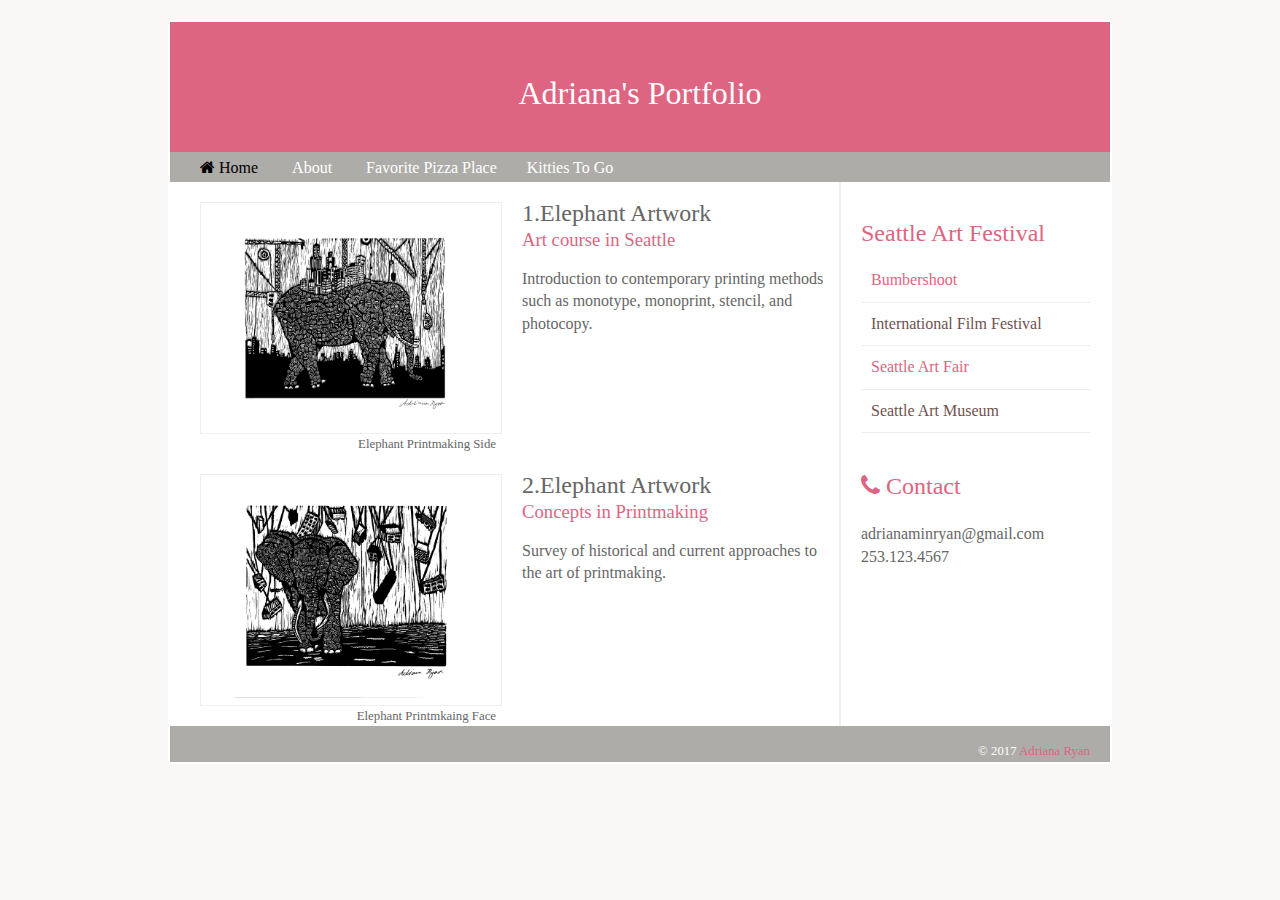
<file: index.html>
<!DOCTYPE html>
<html>
  <head lang="en">
    <meta charset="utf-8">
    <title>Portfolio</title>
    <link rel="stylesheet" type="text/css" href="styles/normalize.css">
    <link rel="stylesheet" type="text/css" href="styles/first-stylesheet.css" >
    <link rel="stylesheet" href="https://cdnjs.cloudflare.com/ajax/libs/font-awesome/4.7.0/css/font-awesome.min.css">
  </head>
  <body>
    <div class="wrapper">
      <header>
        <h1>Adriana's Portfolio</h1>
        <nav>
          <ul>
            <li><a href="index.html" id= "current">
                <i class="fa fa-home"></i> Home</a></li>
            <li><a href="about.html" class="list-group-item">
                   About</a></li>
            <li class="dropdown">
                <a href="class01-assignment.html" class="dropbtn">
                   Favorite Pizza Place</a>
                 <div class="dropdown-list">
                   <a href="https://windycitypie.com/">Wind City Pie</a>
                   <a href="http://windycitypie.com/menu/">Menu</a>
                   <a href="http://windycitypie.com/order/">Order</a>
                 </div>
            <li class="dropdown">
               <a href="kitties-to-go/index.html"  class="dropbtn">
                  Kitties To Go</a>
                <div class="dropdown-list">
                   <a href="kitties-to-go/rates.html">Rates</a>
                   <a href="kitties-to-go/liability-release.html">Liability Release</a>
                </div>
            </li>
          </ul>
        </nav>
      </header>

    <section class="main-images">
      <article>
        <figure>
          <img src="images/elephant-one.jpg" alt="Elephant Printmaking Side" width="280" />
          <figcaption>Elephant Printmaking Side</figcaption>
        </figure>
        <div class="headings">
          <h2>1.Elephant Artwork </h2>
          <h3>Art course in Seattle </h3>
        </div>
          <p>Introduction to contemporary printing
             methods such as monotype, monoprint, stencil, and photocopy.</p>
     </article>
     <article>
      <figure>
        <img src="images/elephant-two.jpg" alt="Elephant Printmaking Face"  width="280"/>
        <figcaption>Elephant Printmkaing Face</figcaption>
      </figure>
      <div class="headings">
        <h2>2.Elephant Artwork </h2>
        <h3>Concepts in Printmaking</h3>
      </div>
        <p>Survey of historical and current approaches to the art of printmaking.</p>
    </article>
   </section>

     <aside>
       <section class="festival-list">
         <h2>Seattle Art Festival</h2>
         <a href="http://bumbershoot.com/">Bumbershoot</a>
         <a href="http://www.siff.net/">International Film Festival</a>
         <a href="http://seattleartfair.com/">Seattle Art Fair</a>
         <a href="http://www.seattleartmuseum.org/">Seattle Art Museum</a>
       </section>
       <section class="contact-details">
        <h2><i class="fa fa-phone" aria-hidden="true"></i> Contact</h2>
        <p>
        adrianaminryan@gmail.com<br />
        253.123.4567</p>
      </section>
    </aside>

      <footer>
        <p>&copy; 2017 <a href="http://www.adriryan.com">Adriana Ryan</a></p>
      </footer>
    </div>
  </body>
</html>
</file>
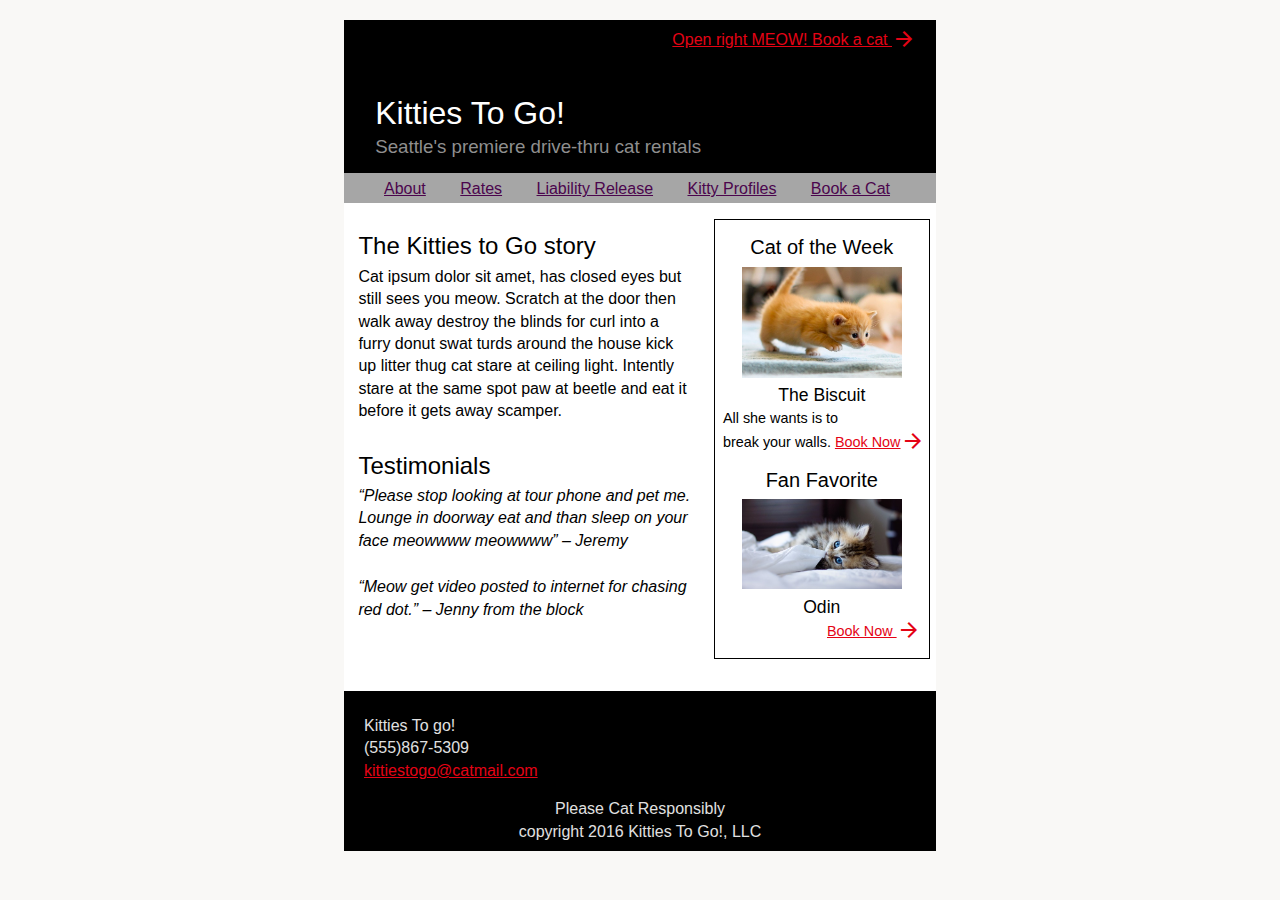
<file: kitties-to-go/index.html>
<!DOCTYPE html>
<html>
  <head lang="en">
    <meta charset="utf-8">
    <title>Kitties To Go</title>
    <link rel="stylesheet" type="text/css" href="styles/normalize.css">
    <link rel="stylesheet" type="text/css" href="styles/mystylesheet.css">
    <link href="https://fonts.googleapis.com/icon?family=Material+Icons"
          rel="stylesheet">
  </head>
  <body>
    <div class="wrapper">
      <header>
        <a href="#" class="open-meow">Open right MEOW! Book a cat <i class="material-icons">arrow_forward</i></a>
        <div class=header-titles>
          <h1>Kitties To Go!</h1>
          <h3>Seattle's premiere drive-thru cat rentals</h3>
        </div>
        <nav>
          <ul>
            <li><a href="index.html" class="current">About</a></li>
            <li><a href="rates.html">Rates</a></li>
            <li><a href="liability-release.html">Liability Release</a></li>
            <li><a href="#">Kitty Profiles</a></li>
            <li><a href="#">Book a Cat</a></li>
          </ul>
        </nav>
      </header>
      <div class="content">
        <section class="main-content">
          <article class="col">
            <h2>The Kitties to Go story</h2>
              <p>Cat ipsum dolor sit amet, has closed eyes but still sees you meow.
                 Scratch at the door then walk away destroy the blinds for curl into a furry
                 donut swat turds around the house kick up litter thug cat stare at ceiling light.
                 Intently stare at the same spot paw at beetle and eat it before it gets away scamper.
              </p>
          </article>
          <article class="col">
            <h2>Testimonials</h2>
              <p class="quoatations"><q>Please stop looking at tour phone and pet me. Lounge in doorway eat and than sleep
                on your face meowwww meowwww</q> &ndash; Jeremy
              </p>
              <p class="quoatations"><q>Meow get video posted to internet for chasing red dot.</q>
                 &ndash; Jenny from the block
              </p>
          </article>
        </section>
        <aside>
          <h2>Cat of the Week</h2>
            <figure>
              <img src="images/biscuit.jpg" alt="Picture of Biscuit" width="160" />
              <figcaption>The Biscuit</figcaption>
            </figure>
            <p>All she wants is to</p>
            <p>break your walls. <a href="#">Book Now<i class="material-icons">arrow_forward</i></a></p>
         <h2>Fan Favorite</h2>
           <figure>
             <img src="images/odin.jpg" alt="Picture of Odin" width="160"/>
             <figcaption>Odin</figcaption>
           </figure>
           <p><a href="#" class="book-now">Book Now <i class="material-icons">arrow_forward</i></a></p>
        </aside>
    </div>
      <footer>
        <section class="contact">
          <p>Kitties To go!</p>
          <p>(555)867-5309</p>
          <a href="mailto:kittiestogo@catmail.com" class="mail">kittiestogo@catmail.com</a>
        </section>
        <section class="copyright">
          <p>Please Cat Responsibly</p>
          <p>copyright 2016 Kitties To Go!, LLC</p>
        </section>
      </footer>
    </div>
  </body>
</html>
</file>
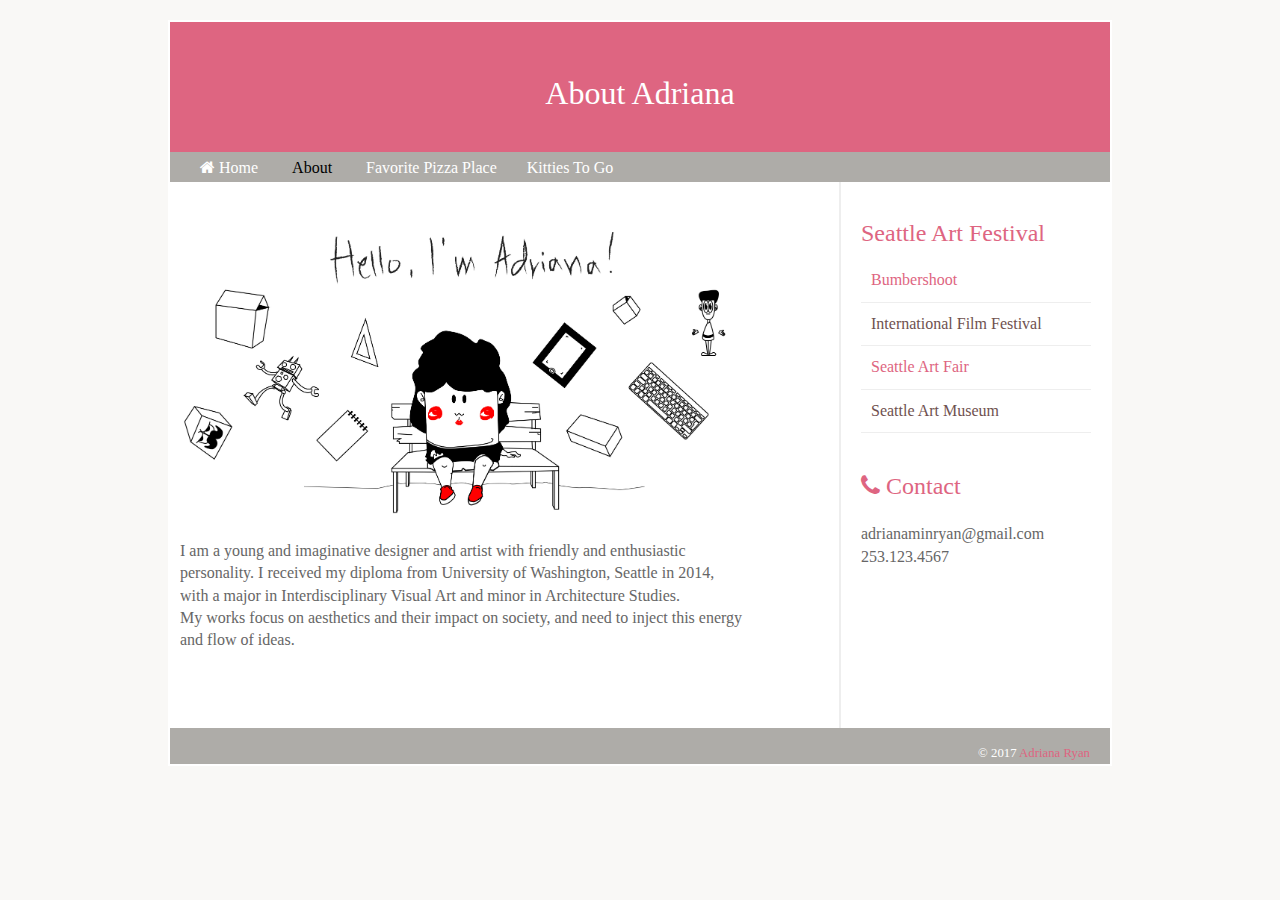
<file: about.html>
<!DOCTYPE html>
<html>
  <head lang="en">
    <meta charset="utf-8">
    <title>Portfolio</title>
    <link rel="stylesheet" type="text/css" href="styles/normalize.css">
    <link rel="stylesheet" type="text/css" href="styles/first-stylesheet.css" >
    <link rel="stylesheet" href="https://cdnjs.cloudflare.com/ajax/libs/font-awesome/4.7.0/css/font-awesome.min.css">
  </head>
  <body>
    <div class="wrapper">
      <header>
        <h1>About Adriana</h1>
        <nav>
          <ul>
            <li><a href="index.html"><i class="fa fa-home"></i> Home</a></li>
            <li><a href="about.html" id= "current">About</a></li>
            <li class="dropdown">
               <a href="class01-assignment.html"
                  class="dropbtn">Favorite Pizza Place</a>
                  <div class="dropdown-list">
                    <a href="https://windycitypie.com/">Wind City Pie</a>
                    <a href="http://windycitypie.com/menu/">Menu</a>
                    <a href="http://windycitypie.com/order/">Order</a>
                  </div>
           <li class="dropdown">
              <a href="kitties-to-go/index.html"
                 class="dropbtn">Kitties To Go</a>
                  <div class="dropdown-list">
                    <a href="kitties-to-go/rates.html">Rates</a>
                    <a href="kitties-to-go/liability-release.html">Liability Release</a>
                  </div>
            </li>
          </ul>
        </nav>
      </header>

    <section class="main-about">
      <article>
        <img src="images/about.jpg" alt="Main About Image" width="550" />
        <p>I am a young and imaginative designer and artist with friendly and enthusiastic <br />
           personality. I received my diploma from University of Washington, Seattle in 2014, <br />
           with a major in Interdisciplinary Visual Art and minor in Architecture Studies. <br />
           My works focus on aesthetics and their impact on society, and need to inject this energy <br />
           and flow of ideas.</p>
      </article>
   </section>

     <aside>
       <section class="festival-list">
         <h2>Seattle Art Festival</h2>
         <a href="http://bumbershoot.com/">Bumbershoot</a>
         <a href="http://www.siff.net/">International Film Festival</a>
         <a href="http://seattleartfair.com/">Seattle Art Fair</a>
         <a href="http://www.seattleartmuseum.org/">Seattle Art Museum</a>
       </section>
       <section class="contact-details">
        <h2><i class="fa fa-phone" aria-hidden="true"></i> Contact</h2>
        <p>
        adrianaminryan@gmail.com<br />
        253.123.4567</p>
      </section>
    </aside>

      <footer>
        <p>&copy; 2017 <a href="http://www.adriryan.com">Adriana Ryan</a></p>
      </footer>
    </div>
  </body>
</html>
</file>
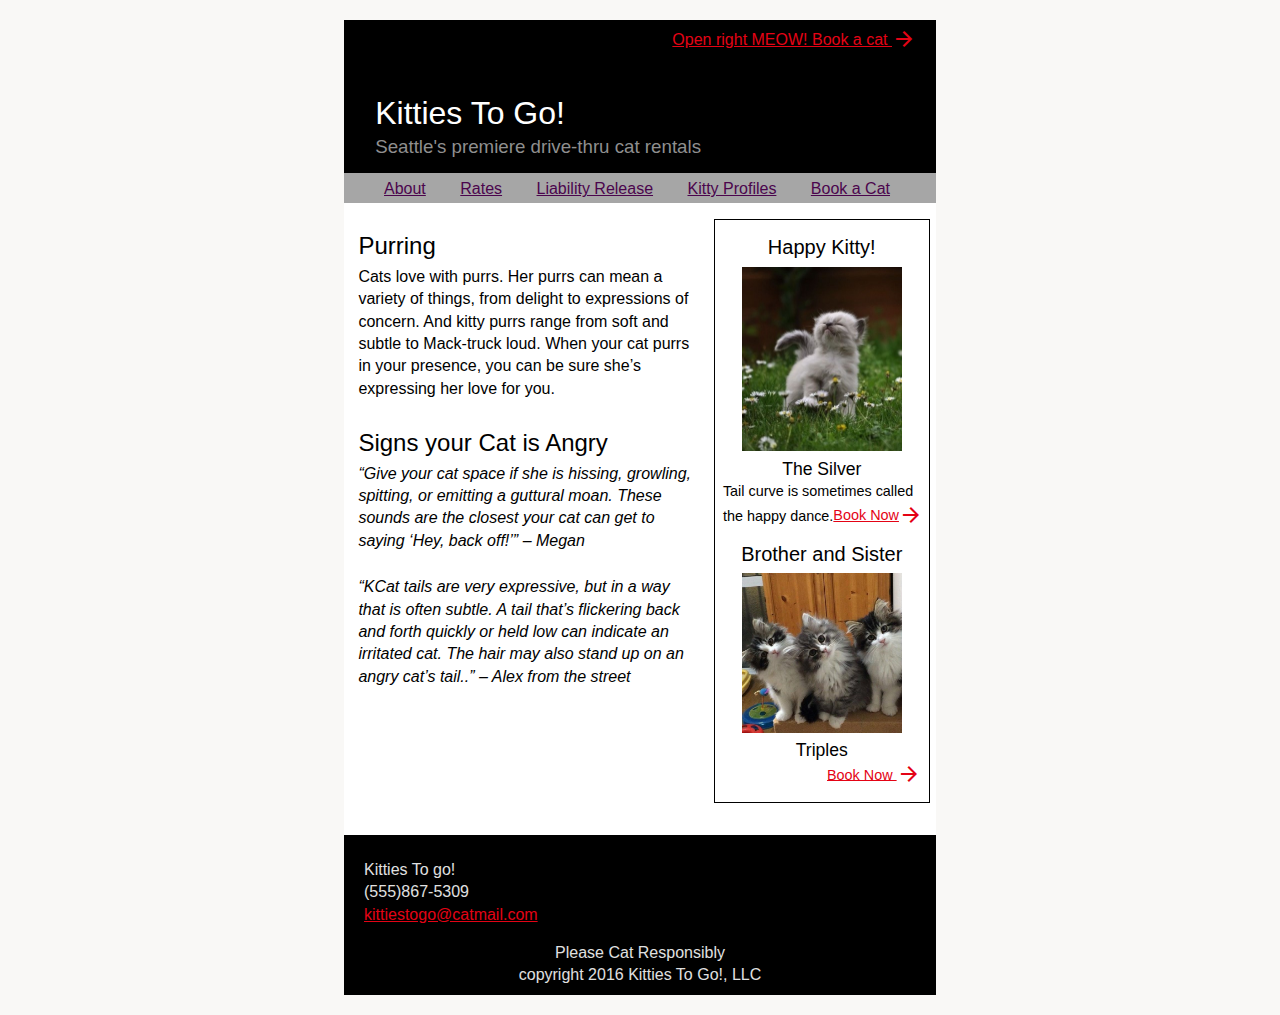
<file: kitties-to-go/liability-release.html>
<!DOCTYPE html>
<html>
  <head lang="en">
    <meta charset="utf-8">
    <title>Kitties To Go</title>
    <link rel="stylesheet" type="text/css" href="styles/normalize.css">
    <link rel="stylesheet" type="text/css" href="styles/mystylesheet.css">
    <link href="https://fonts.googleapis.com/icon?family=Material+Icons"
          rel="stylesheet">
  </head>
  <body>
    <div class="wrapper">
      <header>
        <a href="#" class="open-meow">Open right MEOW! Book a cat <i class="material-icons">arrow_forward</i></a>
        <div class=header-titles>
          <h1>Kitties To Go!</h1>
          <h3>Seattle's premiere drive-thru cat rentals</h3>
        </div>
        <nav>
          <ul>
            <li><a href="index.html">About</a></li>
            <li><a href="rates.html" >Rates</a></li>
            <li><a href="liability-release.html" class="current">Liability Release</a></li>
            <li><a href="#">Kitty Profiles</a></li>
            <li><a href="#">Book a Cat</a></li>
          </ul>
        </nav>
      </header>
      <div class="content">
        <section class="main-content">
          <article class="col">
            <h2>Purring</h2>
              <p>Cats love with purrs. Her purrs can mean a variety of things,
                from delight to expressions of concern. And kitty purrs range
                from soft and subtle to Mack-truck loud. When your cat purrs in your presence,
                you can be sure she’s expressing her love for you.
              </p>
          </article>
          <article class="col">
            <h2>Signs your Cat is Angry</h2>
              <p class="quoatations"><q>Give your cat space if she is hissing, growling, spitting, or
                emitting a guttural moan. These sounds are the closest your cat can get to saying <q>Hey, back off!</q></q> &ndash; Megan
              </p>
              <p class="quoatations"><q>KCat tails are very expressive, but in a way that is often subtle. A tail that’s
                flickering back and forth quickly or held low can indicate an irritated cat.
                The hair may also stand up on an angry cat’s tail..</q>
                 &ndash; Alex from the street
              </p>
          </article>
        </section>
        <aside>
          <h2>Happy Kitty!</h2>
            <figure>
              <img src="images/silver.jpg" alt="Picture of Silver" width="160" />
              <figcaption>The Silver</figcaption>
            </figure>
            <p>Tail curve is sometimes called </p>
            <p>the happy dance.<a href="#">Book Now<i class="material-icons">arrow_forward</i></a></p>
         <h2>Brother and Sister</h2>
           <figure>
             <img src="images/triples.jpg" alt="Picture of Triples" width="160"/>
             <figcaption>Triples</figcaption>
           </figure>
           <p><a href="#" class="book-now">Book Now <i class="material-icons">arrow_forward</i></a></p>
        </aside>
    </div>
      <footer>
        <section class="contact">
          <p>Kitties To go!</p>
          <p>(555)867-5309</p>
          <a href="mailto:kittiestogo@catmail.com" class="mail">kittiestogo@catmail.com</a>
        </section>
        <section class="copyright">
          <p>Please Cat Responsibly</p>
          <p>copyright 2016 Kitties To Go!, LLC</p>
        </section>
      </footer>
    </div>
  </body>
</html>
</file>
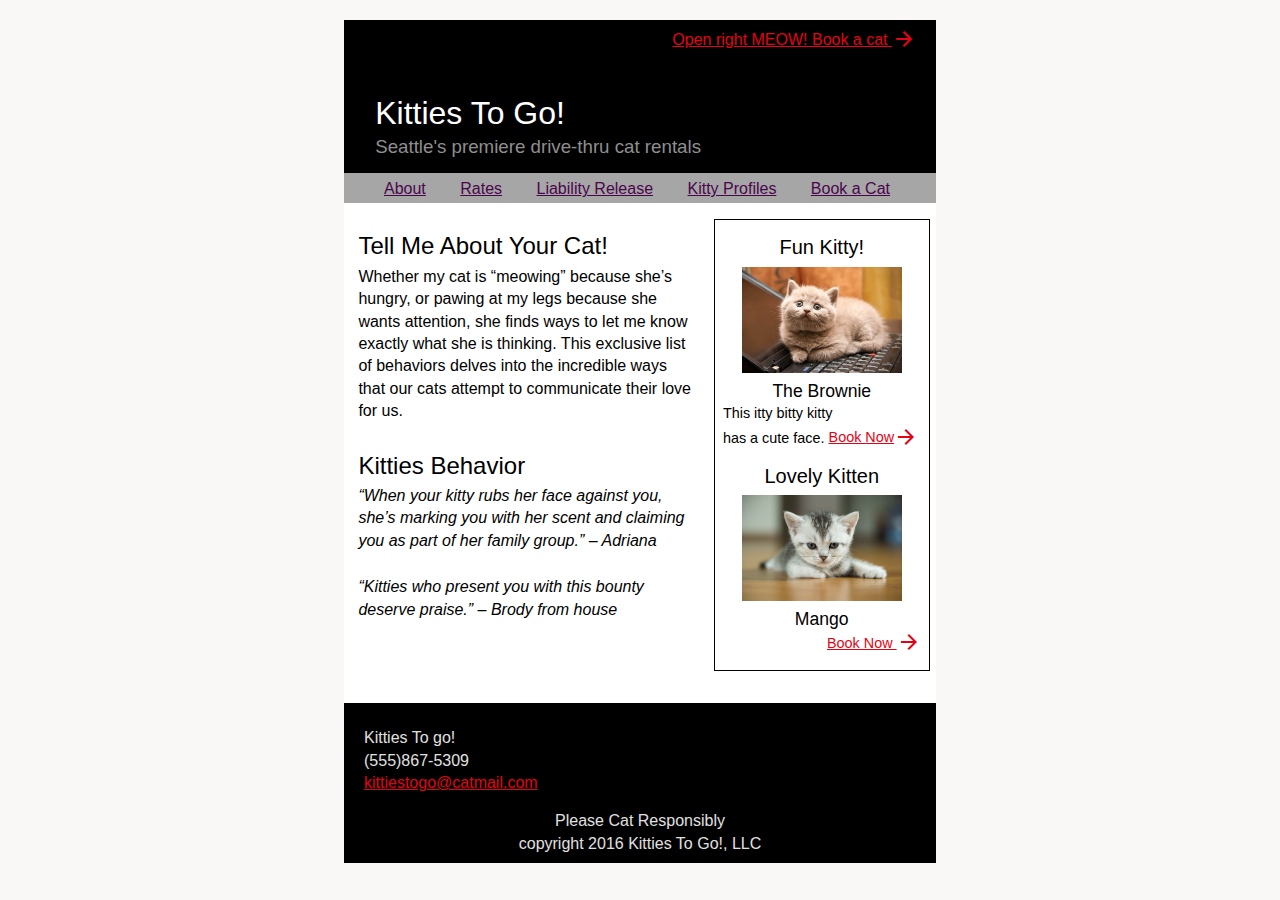
<file: kitties-to-go/rates.html>
<!DOCTYPE html>
<html>
  <head lang="en">
    <meta charset="utf-8">
    <title>Kitties To Go</title>
    <link rel="stylesheet" type="text/css" href="styles/normalize.css">
    <link rel="stylesheet" type="text/css" href="styles/mystylesheet.css">
    <link href="https://fonts.googleapis.com/icon?family=Material+Icons"
          rel="stylesheet">
  </head>
  <body>
    <div class="wrapper">
      <header>
        <a href="#" class="open-meow">Open right MEOW! Book a cat <i class="material-icons">arrow_forward</i></a>
        <div class=header-titles>
          <h1>Kitties To Go!</h1>
          <h3>Seattle's premiere drive-thru cat rentals</h3>
        </div>
        <nav>
          <ul>
            <li><a href="index.html">About</a></li>
            <li><a href="rates.html" class="current">Rates</a></li>
            <li><a href="liability-release.html">Liability Release</a></li>
            <li><a href="#">Kitty Profiles</a></li>
            <li><a href="#">Book a Cat</a></li>
          </ul>
        </nav>
      </header>
      <div class="content">
        <section class="main-content">
          <article class="col">
            <h2>Tell Me About Your Cat!</h2>
              <p>Whether my cat is “meowing” because she’s hungry, or pawing at my legs
                because she wants attention, she finds ways to let me know exactly
                what she is thinking. This exclusive list of behaviors delves into the incredible
                ways that our cats attempt to communicate their love for us.
              </p>
          </article>
          <article class="col">
            <h2>Kitties Behavior</h2>
              <p class="quoatations"><q>When your kitty rubs her face against you, she’s marking
                you with her scent and claiming you as part of her family group.</q> &ndash; Adriana
              </p>
              <p class="quoatations"><q>Kitties who present you with this bounty deserve praise.</q>
                 &ndash; Brody from house
              </p>
          </article>
        </section>
        <aside>
          <h2>Fun Kitty!</h2>
            <figure>
              <img src="images/brownie.jpg" alt="Picture of Brownie" width="160" />
              <figcaption>The Brownie</figcaption>
            </figure>
            <p>This itty bitty kitty</p>
            <p>has a cute face. <a href="#">Book Now<i class="material-icons">arrow_forward</i></a></p>
         <h2>Lovely Kitten</h2>
           <figure>
             <img src="images/mango.jpg" alt="Picture of Mango" width="160"/>
             <figcaption>Mango</figcaption>
           </figure>
           <p><a href="#" class="book-now">Book Now <i class="material-icons">arrow_forward</i></a></p>
        </aside>
    </div>
      <footer>
        <section class="contact">
          <p>Kitties To go!</p>
          <p>(555)867-5309</p>
          <a href="mailto:kittiestogo@catmail.com" class="mail">kittiestogo@catmail.com</a>
        </section>
        <section class="copyright">
          <p>Please Cat Responsibly</p>
          <p>copyright 2016 Kitties To Go!, LLC</p>
        </section>
      </footer>
    </div>
  </body>
</html>
</file>
<file: styles/first-stylesheet.css>
/* display it in block size */
header, section, footer, aside, nav,
article, figure, figcaption {
	  display: block;}
/*Set the body*/
body {
		color: #666666;
		background-color: #f9f8f6;
		background-position: center;
		font-family: Georgia, Times, serif;
		line-height: 1.4em;
		margin: 0px;}
/*Set the size of the block*/
.wrapper {
		width: 940px;
		margin: 20px auto 20px auto;
		border: 2px solid #ffffff;
		background-color: #ffffff;}
header {
		height: 160px;
		background-color:#de6581;
    animation: header-color linear 5s infinite alternate;
	}

	@keyframes header-color {
		from {background-color: #de6581;}
    to {background-color: #ef90a6;}
  }

h1 {
	  font-family: 'Lobster Two', cursive;
    color: white;
    text-align: center;
		width: 940px;
		height: 10px;
		margin: 0px;
    padding: 60px 0;
    }

nav, footer {
		clear: both;
		color: #ffffff;
		background-color: #aeaca8;
		height: 30px;}
/* place the menu*/
nav ul {
		margin: 0px;
		padding: 5px 0px 5px 30px;}
/* put in inline */
nav li {
		display: inline;
		margin-right: 30px;}
/* Menu color, Dropdown bttns and changes the color */
nav li a, .dropbtn {
		color: #ffffff;}
nav li a:hover, nav li #current, .dropdown:hover  {
  	color: #000000;}
li.dropdown {
    display: inline-block;
	  }
.dropdown-list {
    display: none;
    position: absolute;
    background-color: #f9f9f9;
    min-width: 160px;
    box-shadow: 0px 8px 16px 0px rgba(0,0,0,0.2);
    z-index: 1;
    }
.dropdown-list a {
    color: #de6581;
    padding: 12px 16px;
    text-decoration: none;
    display: block;
    text-align: left;
    }

.dropdown-list a:hover {
  color: #985d6a;
  background-color: #efefef;}
.dropdown:hover .dropdown-list {
    display: block;
    }





/*applies main section size, */
section.main-images {
		float: left;
		width: 659px;
		border-right: 2px solid #eeeeee;
    padding: 0px 0px 0px 10px;}

section.main-about {
    float: left;
    width: 659px;
    border-right: 2px solid #eeeeee;
    padding: 50px 0px 60px 10px
}

/*applies article sizes*/
article {
		clear: both;
		overflow: auto;
		width: 100%;}
/*changes heading top*/
.headings {
		margin-top: 20px;}
/*image section size*/
figure {
    float: left;
		width: 290px;
		height: 220px;
		padding: 5px;
		margin: 20px;
		border: 1px solid #eeeeee;}
/*image caption places*/
figcaption {
		font-size: 0.8rem;
		text-align: right;}

/*places the aside*/
aside {
		width: 230px;
		float: left;
		padding: 0px 0px 0px 20px;}

aside section a {
		display: block;
		padding: 10px;
		border-bottom: 1px solid #eeeeee;}

aside section a:hover {
		color: #985d6a;
		background-color: #efefef;}

aside section a:nth-of-type(even) {
    color: #6f514f ;
}

a {
		color: #de6581;
		text-decoration: none;}

/*modifies headings*/
h1, h2, h3 {
		font-weight: normal;}

h2 {
		margin: 10px 0px 5px 0px;
		padding: 0px;}

h3 {
		margin: 0px 0px 5px 0px;
		color: #de6581;}

aside h2 {
		padding: 30px 0px 10px 0px;
		color: #de6581;}

/*can't figure out how to put the text in center*/
footer {
		font-size: 80%;
		text-align: right;
		padding: 1px 20px 5px 0px;}
</file>
<file: kitties-to-go/styles/mystylesheet.css>
* {
  box-sizing: border-box;
}

body {
	color: #000000;
	background-color: #f9f8f6;
	background-position: center;
	font-family: Arial, Verdana, sans-serif;
	line-height: 1.4em;
	margin: 0;
  }


.wrapper {
  width: 37rem;
  margin: 1.25rem auto;
  background-color: #ffffff;
  }

.content {
  display: flex;
  margin: 0;
  padding: 0;
  flex-flow: row;
}


nav, nav a {
  clear: both;
  color: #4b054d;
  background-color: #a6a6a6;
  height: 1.875rem;}

nav ul {
  margin: 0;
  padding: .3125rem 0 .3125rem 2.5rem;}

nav li {
  display: inline;
  margin-right: 1.875rem;}

h1 {
  margin: .7rem;
  color: #ffffff;
  font-weight: 100;
}

h2 {
  font-weight: 100;
}

h3 {
  margin: .7rem;
  color: #8f8f8f;
  font-weight: 100;
}
header {
  background-color: black;
}

.material-icons {
  display: inline;
  vertical-align: bottom;
}

.header-titles {
  padding: 4.4375rem 0 0.25rem 1.25rem;
}

.open-meow {
  float: right;
  padding: .4375rem 1.25rem 0 0;
}

.content > .main-content {
  margin: 0;
  padding: 1rem .9rem;
  flex: 3 1 7rem;
  order: 1;
}

/*Testimoials contents*/
.quoatations {
  font-style: italic;
  margin: 0 0 1.5rem 0;
}

/*spaces between paragraphs*/
p {
  margin: 0;
}


.content > aside {
  margin: 1rem .4rem 2rem;
  padding: 0;
  flex: 2 6 3rem;
  order: 2;
  border: 1.5px solid black;
}

figure {
  text-align: center;
  margin: 0;
  padding: 0 1.2rem;
}

figcaption{
  font-size: 1.1rem;
}

article h2{
  margin: 1rem 0 .5rem 0;
}

article p{
  margin-bottom: 2rem;
}

aside h2{
  font-size: 1.25rem;
  text-align: center;
  margin: 1rem 0 .5rem;
}
aside p{
  font-size: .9rem;
  margin: 0;
  padding: 0 0 0 .5rem;
}

.book-now {
  float: right;
  padding: 0 .5rem 1rem 0;
}

footer {
  font-size: 1rem;
  color: #e0e0e0;
  background-color: black;
  height: 10rem;
}

/*changes the href colors to red*/
a {
 color: #e40315;
}
/* footer contact part text positions */
.contact{
  text-align: left;
  padding: 1.5rem 0 1rem 1.25rem;
}
.copyright{
  text-align: center;
}
</file>
